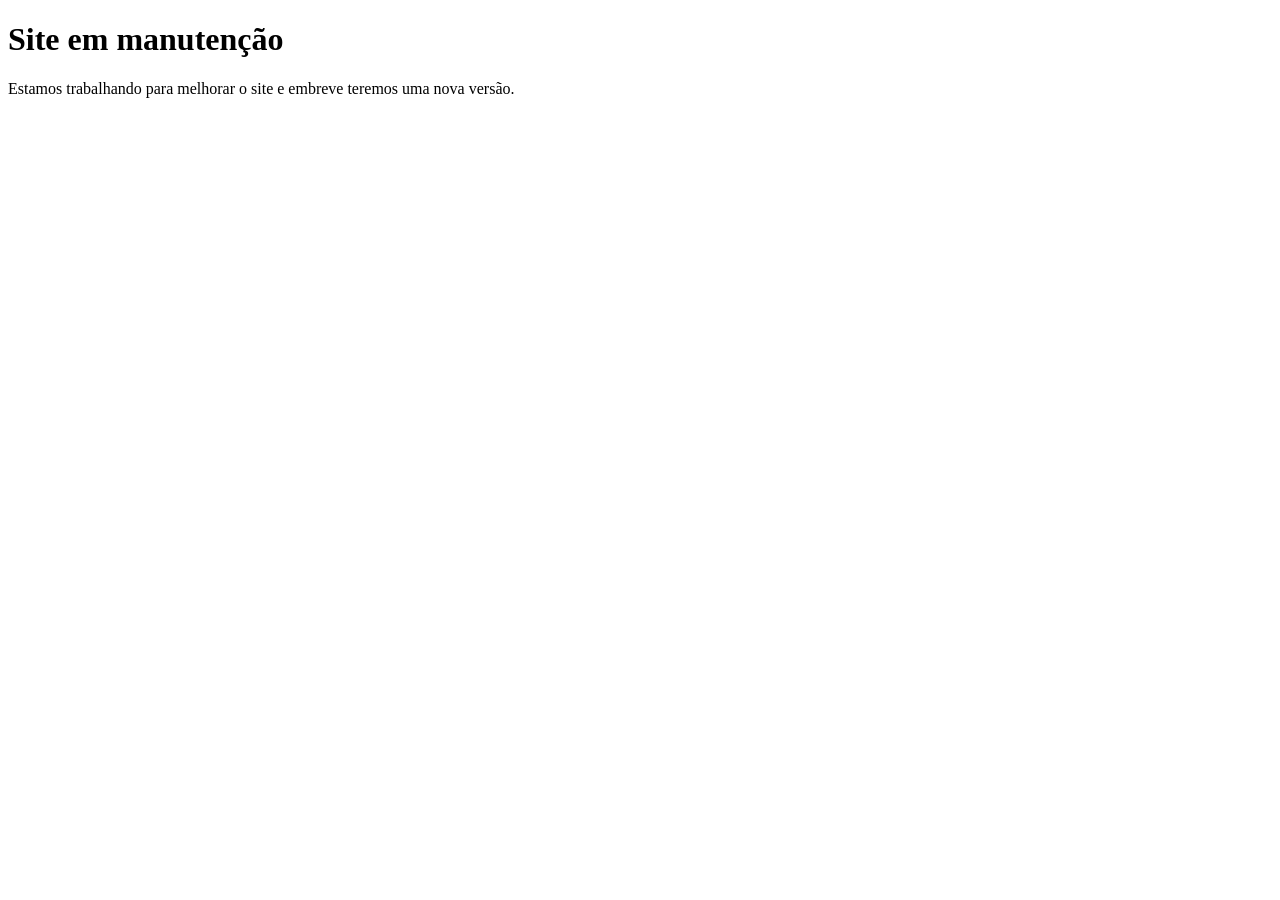
<file: maintainance.html>
<!DOCTYPE html>
<html lang="pt-BR">
<head>
    <meta charset="UTF-8">
    <meta name="viewport" content="width=device-width, initial-scale=1.0">
    <title>Site em manutenção</title>
    <link rel="stylesheet" href="http://127.0.0.1:5500/assets/css/style.css">
</head>
<body>
    <div class="wrapper">
        <div class="wrapper_message">
            <h1>Site em manutenção</h1>
            <p>Estamos trabalhando para melhorar o site e embreve teremos uma nova versão.</p>
        </div>
    </div>
</body>
</html>
</file>
